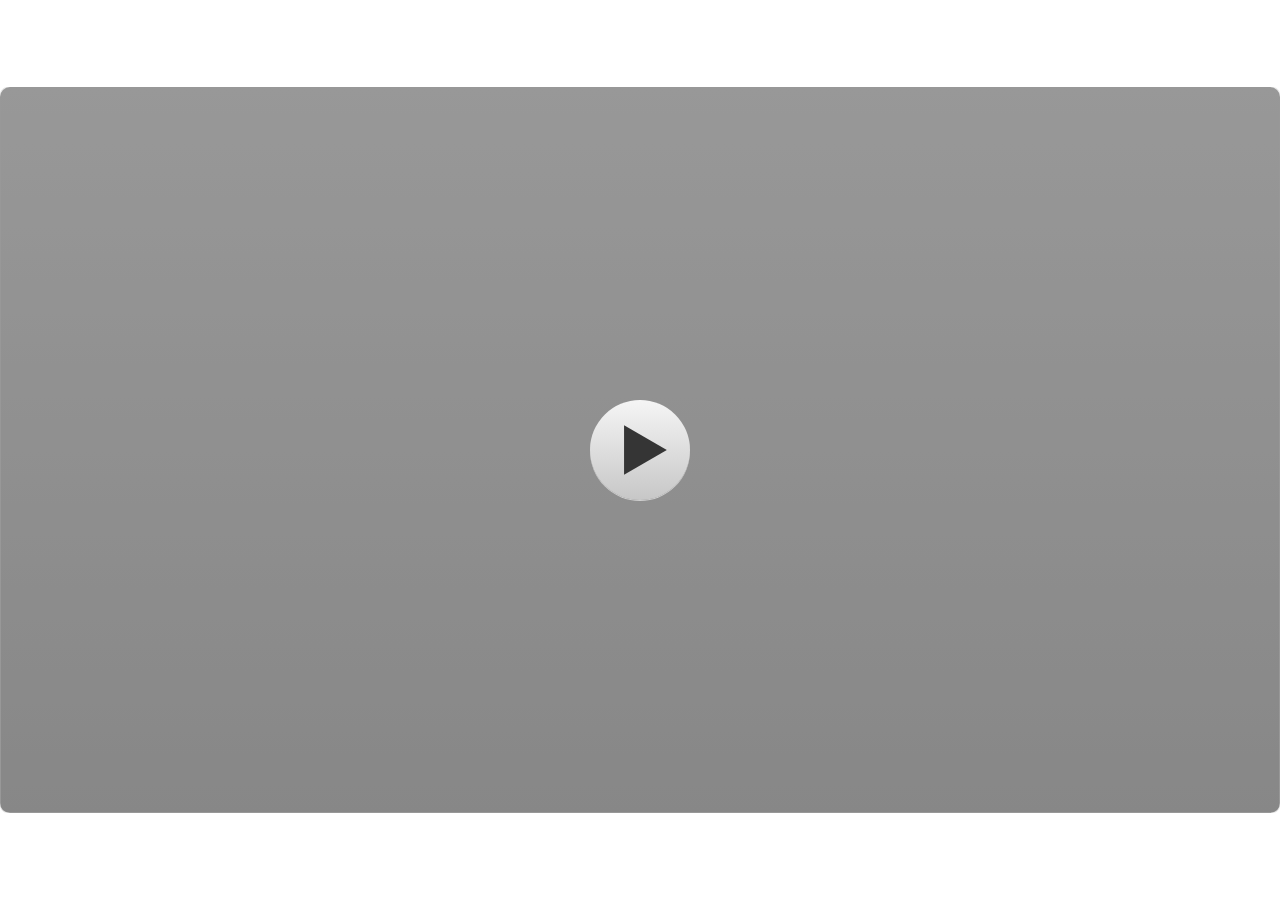
<file: index.html>
﻿<!doctype html>
<html lang="en-US">
<head>
  <meta charset="utf-8">
  <!-- Created using Storyline 3 - http://www.articulate.com  -->
  <!-- version: 3.20.30234.0 -->
  <title>ANGKA 1-10 FIX</title>
  <meta http-equiv="x-ua-compatible" content="IE=edge"/>
  <meta name="viewport" content="width=device-width,initial-scale=1,user-scalable=no,shrink-to-fit=no,minimal-ui"/>
  <meta name="apple-mobile-web-app-capable" content="yes"/>
  <style>
    html, body { height: 100%; padding: 0; margin: 0 }
    #app { height: 100%; width: 100%; }
  </style>

  <script>
    window.DS = {};
    window.globals = {
      DATA_PATH_BASE: '',
      HAS_FRAME: true,
      HAS_SLIDE: true,

      lmsPresent: false,
      tinCanPresent: false,
      cmi5Present: false,
      aoSupport: false,
      scale: 'show all',
      captureRc: false,
      browserSize: 'optimal',
      bgColor: '#FFFFFF',
      features: '',
      themeName: 'classic',
      preloaderColor: '#FFFFFF',
      suppressAnalytics: false,
      productChannel: 'perpetual',
      publishSource: 'storyline',
      aid: '',
      cid: '3f107447-de3a-450d-8774-1cd0bf37a30c',
      playerVersion: '3.20.30234.0',
      publishTimestamp: '2026-08-09T15:18:29.5911853Z',
      maxIosVideoElements: 10,
      connectionSettings: { },

      
      parseParams: function(qs) {
        if (window.globals.parsedParams != null) {
          return window.globals.parsedParams;
        }
        qs = (qs || window.location.search.substr(1)).split('+').join(' ');
        var params = {},
            tokens,
            re = /[?&]?([^=]+)=([^&]*)/g;

        while (tokens = re.exec(qs)) {
          params[decodeURIComponent(tokens[1]).trim()] =
            decodeURIComponent(tokens[2]).trim();
        }
        window.globals.parsedParams = params;
        return params;
      }

    };
  </script>
  <script>
    var isIe11 = ('ActiveXObject' in window || window.MSBlobBuilder != null)
      && window.msCrypto != null && !window.ActiveXObject;
    if (isIe11) {
      window.globals.unsupportedBrowser = true;
      document.write(atob('[base64]'));
    }
  </script>
  
  <script>window.THREE = { };</script>
  
</head>
<body style="background: #FFFFFF" class="cs-HTML theme-classic">
  <!-- 360 -->
  <script>!function(){var e,i=/iPhone/i,o=/iPod/i,n=/iPad/i,t=/\biOS-universal(?:.+)Mac\b/i,r=/\bAndroid(?:.+)Mobile\b/i,a=/Android/i,d=/(?:SD4930UR|\bSilk(?:.+)Mobile\b)/i,p=/Silk/i,l=/Windows Phone/i,u=/\bWindows(?:.+)ARM\b/i,b=/BlackBerry/i,s=/BB10/i,c=/Opera Mini/i,f=/\b(CriOS|Chrome)(?:.+)Mobile/i,h=/Mobile(?:.+)Firefox\b/i,v=function(e){return void 0!==e&&"MacIntel"===e.platform&&"number"==typeof e.maxTouchPoints&&e.maxTouchPoints>1&&"undefined"==typeof MSStream};e=function(e){var m={userAgent:"",platform:"",maxTouchPoints:0};e||"undefined"==typeof navigator?"string"==typeof e?m.userAgent=e:e&&e.userAgent&&(m={userAgent:e.userAgent,platform:e.platform,maxTouchPoints:e.maxTouchPoints||0}):m={userAgent:navigator.userAgent,platform:navigator.platform,maxTouchPoints:navigator.maxTouchPoints||0};var g=m.userAgent,y=g.split("[FBAN");void 0!==y[1]&&(g=y[0]),void 0!==(y=g.split("Twitter"))[1]&&(g=y[0]);var A=function(e){return function(i){return i.test(e)}}(g),w={apple:{phone:A(i)&&!A(l),ipod:A(o),tablet:!A(i)&&(A(n)||v(m))&&!A(l),universal:A(t),device:(A(i)||A(o)||A(n)||A(t)||v(m))&&!A(l)},amazon:{phone:A(d),tablet:!A(d)&&A(p),device:A(d)||A(p)},android:{phone:!A(l)&&A(d)||!A(l)&&A(r),tablet:!A(l)&&!A(d)&&!A(r)&&(A(p)||A(a)),device:!A(l)&&(A(d)||A(p)||A(r)||A(a))||A(/\bokhttp\b/i)},windows:{phone:A(l),tablet:A(u),device:A(l)||A(u)},other:{blackberry:A(b),blackberry10:A(s),opera:A(c),firefox:A(h),chrome:A(f),device:A(b)||A(s)||A(c)||A(h)||A(f)},any:!1,phone:!1,tablet:!1};return w.any=w.apple.device||w.android.device||w.windows.device||w.other.device,w.phone=w.apple.phone||w.android.phone||w.windows.phone,w.tablet=w.apple.tablet||w.android.tablet||w.windows.tablet,w}(),"object"==typeof exports&&"undefined"!=typeof module?module.exports=e:"function"==typeof define&&define.amd?define((function(){return e})):this.isMobile=e}();
    window.isMobile.apple.tablet = window.isMobile.apple.tablet ||
      (navigator.platform === 'MacIntel' && navigator.maxTouchPoints > 1);
    window.isMobile.apple.device = window.isMobile.apple.device || window.isMobile.apple.tablet;
    window.isMobile.tablet = window.isMobile.tablet || window.isMobile.apple.tablet;
    window.isMobile.any = window.isMobile.any || window.isMobile.apple.tablet;
  </script>

  <div id="focus-sink" tabindex="-1"></div>

  <div id="preso"></div>
  <script>
    (function() {

      var classTypes = [ 'desktop', 'mobile', 'phone', 'tablet' ];

      var addDeviceClasses = function(prefix, testObj) {
        var curr, i;
        for (i = 0; i < classTypes.length; i++) {
          curr = classTypes[i];
          if (testObj[curr]) {
            document.body.classList.add(prefix + curr);
          }
        }
      };

      var params = window.globals.parseParams(),
          isDevicePreview = params.devicepreview === '1',
          isPhoneOverride = params.deviceType === 'phone' || (isDevicePreview && params.phone == '1'),
          isTabletOverride = (params.deviceType === 'tablet' || isDevicePreview) && !isPhoneOverride,
          isMobileOverride = isPhoneOverride || isTabletOverride;

      var deviceView = {
        desktop: !window.isMobile.any && !isMobileOverride,
        mobile: window.isMobile.any || isMobileOverride,
        phone: isPhoneOverride || (window.isMobile.phone && !isTabletOverride),
        tablet: isTabletOverride || window.isMobile.tablet
      };

      window.globals.deviceView = deviceView;
      window.isMobile.desktop = !window.isMobile.any;
      window.isMobile.mobile = window.isMobile.any;

      addDeviceClasses('view-', deviceView);

    })();
  </script>
  
  <script src='story_content/user.js' type=text/javascript></script>
  <div class="slide-loader"></div>

  <script>
    if (window.globals.deviceView.isMobile) { var doc = document, loader = doc.body.querySelector('.slide-loader'); [ 1, 2, 3 ].forEach(function(n) { var d = doc.createElement('div'); d.style.backgroundColor = window.globals.preloaderColor; d.classList.add('mobile-loader-dot'); d.classList.add('dot' + n); loader.appendChild(d); }); }
  </script>

  <div class="mobile-load-title-overlay" style="display: none">
    <div class="mobile-load-title">ANGKA 1-10 FIX</div>
  </div>

  <div class="mobile-chrome-warning"></div>

  
<style>
  .warn-connection-dialog {
    display: none;
    background: transparent;
    pointer-events: none;
    position: fixed;
    left: 0;
    top: 0;
    width: 100%;
    height: 100%;
    z-index: 999;
  }

  .warn-connection-content {
    border-radius: 4px;
    background: white;
    border: 1px solid #E7E7E7;
    color: #333333;
    box-shadow: 0 2px 4px rgba(0, 0, 0, 0.25);
    transition: all 150ms ease-out;
    position: absolute;
    white-space: nowrap;
  }

  .view-phone.is-landscape .warn-connection-content {
    left: 23px;
    bottom: 23px;
  }

  .view-tablet.is-landscape .warn-connection-content {
    left: 50%;
    top: 20px;
    transform: translateX(-50%);
  }

  .is-portrait .warn-connection-content {
    transform: translate(-50%, calc(-100% - 15px));
  }

  .warn-connection-content p {
    display: inline-block;
    margin: 0 8px 0 0;
    line-height: 33px;
    font-size: 11px;
  }

  .warn-connection-content svg {
    position: relative;
    vertical-align: middle;
    margin: 0 2px 2px 8px;
  }

  .view-desktop .warn-connection-content {
    left: 1.5em;
    bottom: 1.5em;
  }

  .view-desktop .warn-connection-content p {
    font-size: 1.1em;
  }

  .is-offline .warn-connection-dialog {
    display: block;
  }

  .is-offline .cs-panel * {
    pointer-events: none !important;
  }

  .is-offline .cs-panel {
    pointer-events: all !important;
  }

  .is-offline #nav-controls * {
    pointer-events: none !important;
  }

  .is-offline #nav-controls {
    pointer-events: all !important;
  }
</style>

<div class="warn-connection-dialog">
  <div class="warn-connection-content">
    <svg width="17" height="15" viewBox="0 0 17 15" xmlns="http://www.w3.org/2000/svg">
      <path fill="#8F0000" stroke="white" d="M16.07,12.98 L15.88,12.23 L9.51,1.21 C8.97,0.26,7.6,0.26,7.06,1.21 L0.69,12.23 C0.15,13.16,0.81,14.36,1.91,14.36 H14.65 C15.47,14.36,16.05,13.7,16.07,12.98 Z"/>
      <path fill="white" stroke="white" d="M8.58,5.5 C8.35,5.28,8.5,5.35,8.21,5.32 C8.09,5.35,7.97,5.49,7.96,5.67 C7.97,5.79,7.98,5.92,7.98,6.04 L7.98,6.04 C7.99,6.17,8,6.31,8.01,6.43 L8.01,6.44 C8.03,6.92,8.06,7.41,8.09,7.9 L8.09,7.9 C8.12,8.39,8.14,8.88,8.17,9.37 C8.17,9.39,8.18,9.42,8.2,9.44 C8.23,9.46,8.25,9.47,8.28,9.47 C8.31,9.47,8.34,9.46,8.35,9.44 C8.37,9.43,8.38,9.4,8.39,9.35 L8.39,9.34 C8.39,9.24,8.4,9.15,8.4,9.05 L8.4,9.05 C8.41,8.96,8.41,8.86,8.42,8.75 C8.43,8.44,8.45,8.12,8.47,7.81 L8.47,7.81 C8.49,7.49,8.51,7.18,8.53,6.87 C8.55,6.46,8.56,6.05,8.59,5.64 L8.6,5.62 C8.6,5.57,8.59,5.53,8.58,5.5 L8.21,5.32 Z"/>
      <circle fill="white" stroke="white" cx="8.3" cy="11.35" r="0.3"/>
    </svg>
    <p>You are offline. Trying to reconnect...</p>
  </div>
</div>

<script>
  (function() {
    window.DS.connection = {
      warningShown: false,
      assets: {},
      loadingAssetGroup: false,
      retryDelay: 500
    };

    // @TODO this is POC code and can be cleaned up a bit more if we move forward
    // with the feature



    // The `window.globals.features` variable must be set in `webpack.dev.config` when testing locally - it is not enough
    // to have it in the data - but it must be set there as well.
    var useConnectionMessages = window.AbortController != null &&
      window.location.protocol != 'file:' &&
      window.globals.features.indexOf('ConnectionMessages') != -1;

    window.DS.connection.useConnectionMessages = useConnectionMessages

    var assetCount = 0;
    var checkLoadedId;
    var connectionSettings = window.globals.connectionSettings;

    if (useConnectionMessages && connectionSettings != null) {
      var contentEl = document.querySelector('.warn-connection-content');
      var messageEl = contentEl.querySelector('p')

      if (connectionSettings.useDarkTheme) {
        contentEl.style.borderColor = '#BABBBA';
        contentEl.style.backgroundColor = '#282828';
        contentEl.style.color = '#FFFFFF';
      }

      if (connectionSettings.message != null) {
        messageEl.textContent = window.decodeURIComponent(connectionSettings.message);
      }
    }

    function checkAssetsReady() {
      for (var i in DS.connection.assets) {
        if (!DS.connection.assets[i].success) {
          return false;
        }
      }
      return true;
    }

    function stopAssetGroup() {
      if (!useConnectionMessages) { return; }

      assetCount = 0;

      DS.connection.oldAssetGroup = DS.connection.assets;
      DS.connection.assets = {};
      DS.connection.loadingAssetGroup = false;
      clearInterval(checkLoadedId);
    }

    function startAssetGroup() {
      if (!useConnectionMessages) { return; }
      var ticks = 0;
      clearInterval(checkLoadedId);
      checkLoadedId = setInterval(function() {
        var loaded = 0;
        if (assetCount === 0 && loaded === 0) {
          clearInterval(checkLoadedId);
          return;
        }

        for (var i in DS.connection.assets) {
          if (DS.connection.assets[i].success) {
            loaded++;
          }
        }

        if (assetCount === loaded && checkAssetsReady()) {
          for (var i in DS.connection.assets) {
            if (DS.connection.assets[i].action) {
              DS.connection.assets[i].action();
            }
          }
          hideWarning();
          stopAssetGroup();
        }
      }, 100)
    }

    function requiredAsset(url, action, retry, type) {
      if (!useConnectionMessages) { return; }
      if (DS.connection.assets[url]) { return; }

      DS.connection.assets[url] = {
        success: false, action: action, retry: retry, type: type
      };
      assetCount = Object.keys(DS.connection.assets).length;
      if (!DS.connection.loadingAssetGroup) {
        startAssetGroup();
      }
      DS.connection.loadingAssetGroup = true;
    }

    function assetLoaded(url) {
      if (!useConnectionMessages) { return; }
      if (DS.connection.assets[url]) {
        DS.connection.assets[url].success = true;
      }
    }

    function assetFailed(url) {
      if (!useConnectionMessages) { return; }
      if (!DS.connection.assets[url]) {
        if (/\.js$/.test(url)) {
          setTimeout(function() {
            if (DS.connection.lastSlideLoaded != null) {
              DS.connection.lastSlideLoaded();
            }
          }, DS.connection.retryDelay);
        }
        return;
      }
      if (!DS.connection.warningShown) { showWarning(); }
      if (DS.connection.assets[url].retry) {
        setTimeout(function() {
          if (!DS.connection.assets[url].success) {
            DS.connection.assets[url].retry()
          }
        }, DS.connection.retryDelay);
      }
    }

    function hideWarning() {
      document.body.classList.remove('is-offline');
      DS.connection.warningShown = false;
    }
    DS.connection.hideWarning = hideWarning

    function showWarning(btn) {
      document.body.classList.add('is-offline')
      DS.connection.warningShown = true;
      updateWarningPosition();
    }

    function updateWarningPosition() {
      if (!DS.connection.warningShown) {
        return;
      }

      var isPortrait = document.body.classList.contains('is-portrait');
      var warningEl = document.querySelector('.warn-connection-content');

      if (isPortrait) {
        var slide = document.querySelector('.primary-slide');
        var slideRect = slide.getBoundingClientRect();

        warningEl.style.top = `${slideRect.top}px`
        warningEl.style.left = `${slideRect.left + slideRect.width / 2}px`
      } else {
        warningEl.style.top = null;
        warningEl.style.left = null;
      }

      window.requestAnimationFrame(updateWarningPosition);
    }

    // these will all be noops if the feature flag isn't set in
    // the data and `window.globals.features`
    DS.connection.requiredAsset = requiredAsset;
    DS.connection.assetLoaded = assetLoaded;
    DS.connection.assetFailed = assetFailed;
    DS.connection.stopAssetGroup = stopAssetGroup;
    DS.connection.startAssetGroup = startAssetGroup;
  })();
</script>


  <script>
    
    if (window.autoSpider && window.vInterfaceObject) {
      document.querySelector('.mobile-load-title-overlay').style.display = 'none';
    }
  </script>

  

  <link rel="stylesheet" href="html5/data/css/output.min.css" data-noprefix/>
</body>
<script src="html5/lib/scripts/bootstrapper.min.js"></script>
</html>
</file>
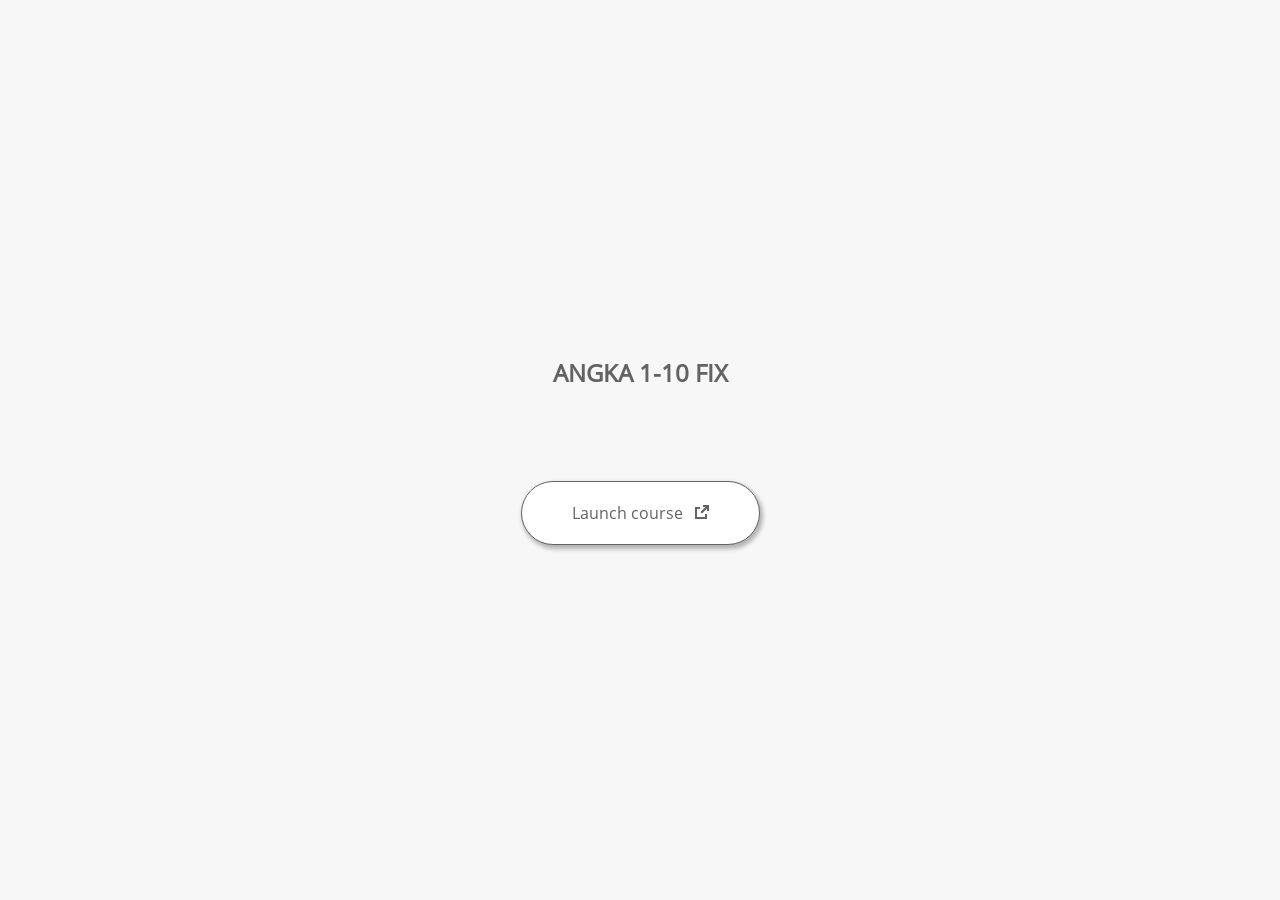
<file: launcher.html>
﻿<html lang="en-US">
	<head>
		<!-- Created using Storyline 3 - http://www.articulate.com  --> 
		<!-- version: 3.20.30234.0 --> 

		<title>ANGKA 1-10 FIX</title>
    <style>
      @font-face {
        font-family: "Open Sans Full";
        font-style: normal;
        font-weight: 400;
        src: local("Open Sans"),
             local("OpenSans"),
             url(html5/lib/stylesheets/mobile-fonts/open-sans-regular.woff) format("woff")
      }
      body {
        background-color: #F7F7F7;
      }
      h1 {
        color: #636363;
        font-family: "Open Sans Full", Helvetica, sans-serif;
        font-size: 150%;
        margin-bottom: 92px;
        padding-bottom: 0;
      }

      button {
        background-color: #FFF;
        border: 1px solid #636363;
        border-radius: 80px;
        box-shadow: 2px 3px 4px 1px rgba(39, 39, 39, 0.33);
        color: #636363;
        font-family: "Open Sans Full", Helvetica, sans-serif;
        font-size: 100%;
        padding: 20px 50px;
      }
      img {
        height: 15px;
        width: 15px;
        margin-left: 8px;
      }
    </style>
		<script>
			
			/******************************************************************************/
			//
			// NOTE TO DEVELOPERS:
			// The following code should be integrated with your web page in order to open
			// the presentation in a new window.  To launch the presentation immediately, 
			// simply copy the code below into your web page.  To launch the presentation
			// when a button or link is clicked, call LaunchPresentation when the onClick
			// event is triggered.
			//
			/******************************************************************************/		
		
		
			var Safari =  (navigator.appVersion.indexOf("Safari") >= 0);
			
			var g_bChromeless = false;
			var g_bResizeable = false;
			var g_nContentWidth = 1940;
			var g_nContentHeight = 1100;
			var g_strStartPage = "story.html" + document.location.search;
			var g_strBrowserSize = "optimal";
		
			function LaunchContent()
			{
				var nWidth = screen.availWidth;
				var nHeight = screen.availHeight;

				if (nWidth > g_nContentWidth && nHeight > g_nContentHeight && g_strBrowserSize != "fullscreen")
				{
					nWidth = g_nContentWidth;
					nHeight = g_nContentHeight;
					
					if (!Safari && !g_bChromeless)
					{
						nWidth += 17;
					}
				}

				// Build the options string
				var strOptions = "width=" + nWidth +",height=" + nHeight;
				if (g_bResizeable)
				{
					strOptions += ",resizable=yes"
				}
				else
				{
					strOptions += ",resizable=no"
				}

				if (g_bChromeless)
				{
					strOptions += ", status=0, toolbar=0, location=0, menubar=0, scrollbars=0";
				}
				else
				{
					strOptions += ", status=1, toolbar=1, location=1, menubar=1, scrollbars=1";
				}

				// Launch the URL
				if (Safari)
				{
					var oWnd = window.open("", "_blank", strOptions);
					oWnd.location = g_strStartPage;
				}
				else
				{
					window.open(g_strStartPage , "_blank", strOptions);
				}
			}

			
			
		</script>
		
	</head>
	
	<body onload="setTimeout('LaunchContent()', 100);">
		<center>
			<table width="100%" height="100%" border="0" cellpadding="0" cellspacing="0">
				<tr>
					<td>
						<center>
              <h1 tabIndex="-1">ANGKA 1-10 FIX</h1>
							<button onclick="LaunchContent()" aria-label="Launch course: opens in new window">Launch course <img src="story_content/external_window.png" style="border-style: none; height: 14px; width: 14px;" tabIndex="-1" aria-hidden="true"/></button>
						</center>
					</td>
				</tr>
			</table>
		</center>
	</body>
</html>
</file>
<file: html5/data/css/output.min.css>
@font-face {
  font-family: 'Open SansBold CharsBoldB67C770B';
  src: url('[data-uri]');
  font-style: normal;
  font-weight: normal;
}
@font-face {
  font-family: 'Open Sans Charset1_ 6od4A78B34B';
  src: url('[data-uri]');
  font-style: normal;
  font-weight: normal;
}
@font-face {
  font-family: 'Open SansBold CharsBoldE47A47C6';
  src: url('[data-uri]');
  font-style: normal;
  font-weight: normal;
}
.cs-npnxnanbnsnfns00000000001 .cs-infopanel  {
  box-shadow: 0 1px 0 rgba(184, 184, 184, 1);
  background: rgba(255, 255, 255, 1);
}
.cs-npnxnanbnsnfns00000000001 .cs-infopanel .cs-link {
  color: rgba(124, 34, 128, 1);
}
.cs-npnxnanbnsnfns00000000001 .cs-infopanel .cs-link:hover {
  color: rgba(0, 0, 238, 1);
}
.cs-npnxnanbnsnfns00000000001 .cs-infopanel .cs-name {
  color: rgba(68, 68, 68, 1);
}
.cs-npnxnanbnsnfns00000000001 .cs-infopanel .cs-title {
  color: rgba(153, 153, 153, 1);
}
.cs-npnxnanbnsnfns00000000001 .cs-infopanelpopup  {
  box-shadow: 0 1px 0 rgba(184, 184, 184, 1);
  background: linear-gradient(180deg, rgba(233, 233, 233, 1) 0%, rgba(207, 207, 207, 1) 100%);
}
.cs-npnxnanbnsnfns00000000001 .cs-infopanelpopup .cs-link {
  color: rgba(124, 34, 128, 1);
}
.cs-npnxnanbnsnfns00000000001 .cs-infopanelpopup .cs-link:hover {
  color: rgba(0, 0, 238, 1);
}
.cs-npnxnanbnsnfns00000000001 .cs-infopanelpopup .cs-name {
  color: rgba(68, 68, 68, 1);
}
.cs-npnxnanbnsnfns00000000001 .cs-infopanelpopup .cs-bio {
  color: rgba(153, 153, 153, 1);
}
.cs-npnxnanbnsnfns00000000001 .cs-timer  {
  color: rgba(85, 85, 85, 1);
}
.cs-npnxnanbnsnfns00000000001 .cs-duration stop:first-child {
  stop-color: rgba(0, 215, 255, 1);
}
.cs-npnxnanbnsnfns00000000001 .cs-duration stop:last-child {
  stop-color: rgba(0, 171, 255, 1);
}
.cs-npnxnanbnsnfns00000000001 .cs-elapsed stop:first-child {
  stop-color: rgba(254, 227, 71, 1);
}
.cs-npnxnanbnsnfns00000000001 .cs-elapsed stop:last-child {
  stop-color: rgba(252, 204, 42, 1);
}
.cs-npnxnanbnsnfns00000000001 .cs-timer .cs-pie .cs-innerstroke {
  stroke: rgba(199, 199, 199, 1);
}
.cs-npnxnanbnsnfns00000000001 .cs-timer .cs-pie .cs-innerborder {
  stroke: rgba(255, 255, 255, 1);
}
.cs-npnxnanbnsnfns00000000001 .cs-window  {
  box-shadow: 0 8px 5px rgba(0, 0, 0, 0.2);
  border-color: rgba(234, 234, 234, 1);
  background: rgba(243, 243, 243, 1);
  color: rgba(85, 85, 85, 1);
}
.cs-npnxnanbnsnfns00000000001 .cs-window .cs-diva {
  border-color: rgba(247, 247, 247, 1);
}
.cs-npnxnanbnsnfns00000000001 .cs-window .cs-divb {
  border-color: rgba(211, 211, 211, 1);
}
.cs-npnxnanbnsnfns00000000001 .cs-editor .cs-editor-slide {
  color: rgba(85, 85, 85, 1);
}
.cs-npnxnanbnsnfns00000000001 .cs-editor .cs-editor-html {
  color: rgba(68, 68, 68, 1);
}
.cs-npnxnanbnsnfns00000000001 .cs-editor .cs-editor-button {
  text-shadow: 0 1px 0 rgba(240, 240, 240, 1);
  color: rgba(53, 53, 53, 1);
  border-color: rgba(177, 177, 177, 1);
  background: linear-gradient(180deg, rgba(245, 245, 245, 1) 0%, rgba(199, 199, 199, 1) 100%);
}
.cs-npnxnanbnsnfns00000000001 .cs-editor .cs-editor-button:hover {
  background: linear-gradient(180deg, rgba(242, 242, 242, 1) 0%, rgba(175, 175, 175, 1) 100%);
}
.cs-npnxnanbnsnfns00000000001 .cs-editor .cs-editor-button:active {
  background: linear-gradient(180deg, rgba(199, 199, 199, 1) 0%, rgba(244, 244, 244, 1) 100%);
}
.cs-npnxnanbnsnfns00000000001 .cs-listitem  {
  color: rgba(53, 53, 53, 1);
  border-color: rgba(223, 223, 223, 1);
}
.cs-npnxnanbnsnfns00000000001 .cs-listitem.cs-viewed {
  color: rgba(144, 144, 144, 1);
}
.cs-npnxnanbnsnfns00000000001 .cs-listitem.cs-selected {
  color: rgba(53, 53, 53, 1);
  background: rgba(192, 226, 241, 1);
}
.cs-npnxnanbnsnfns00000000001 .cs-listitem.cs-selected:hover {
  background: rgba(192, 226, 241, 1);
}
.cs-npnxnanbnsnfns00000000001 .cs-listitem.cs-selected.hover {
  background: rgba(192, 226, 241, 1);
}
.cs-npnxnanbnsnfns00000000001 .cs-listitem.cs-selected:focus {
  background: rgba(192, 226, 241, 1);
}
.cs-npnxnanbnsnfns00000000001 .cs-listitem .cs-icon-carrot {
  fill: rgba(53, 53, 53, 1);
}
.cs-npnxnanbnsnfns00000000001 .cs-listitem .cs-icon-carrot .cs-shadow {
  fill: rgba(255, 255, 255, 1);
}
.cs-npnxnanbnsnfns00000000001 .cs-listitem:hover {
  background: rgba(230, 230, 230, 1);
}
.cs-npnxnanbnsnfns00000000001 .cs-listitem.hover {
  background: rgba(230, 230, 230, 1);
}
.cs-npnxnanbnsnfns00000000001 .cs-listitem:focus {
  background: rgba(230, 230, 230, 1);
}
.cs-npnxnanbnsnfns00000000001 .cs-glossary  {
  color: rgba(53, 53, 53, 1);
}
.cs-npnxnanbnsnfns00000000001 .cs-glossary .cs-scrolling-panel {
  background: rgba(231, 231, 231, 1);
}
.cs-npnxnanbnsnfns00000000001 .cs-glossary .cs-term.cs-selected .cs-choice-list-trigger {
  color: rgba(53, 53, 53, 1);
  background: rgba(192, 226, 241, 1);
}
.cs-npnxnanbnsnfns00000000001 .cs-glossary .cs-term.cs-selected .cs-choice-list-trigger:focus {
  color: rgba(53, 53, 53, 1);
  background: rgba(192, 226, 241, 1);
}
.cs-npnxnanbnsnfns00000000001 .cs-glossary .cs-term:hover .cs-choice-list-trigger {
  background: rgba(230, 230, 230, 1);
}
.cs-npnxnanbnsnfns00000000001 .cs-glossary .cs-term.hover .cs-choice-list-trigger {
  background: rgba(230, 230, 230, 1);
}
.cs-npnxnanbnsnfns00000000001 .cs-glossary .cs-term .cs-choice-list-trigger:focus {
  background: rgba(230, 230, 230, 1);
}
.cs-npnxnanbnsnfns00000000001 .cs-glossary .cs-diva {
  border-color: rgba(226, 226, 226, 1);
}
.cs-npnxnanbnsnfns00000000001 .cs-glossary .cs-divb {
  border-color: rgba(226, 226, 226, 1);
}
.cs-npnxnanbnsnfns00000000001 .cs-glossary .cs-divc {
  border-color: rgba(250, 250, 250, 1);
}
.cs-npnxnanbnsnfns00000000001 .cs-glossary .cs-heading {
  color: rgba(68, 68, 68, 1);
}
.cs-npnxnanbnsnfns00000000001 .cs-resource .cs-separator {
  border-color: rgba(224, 224, 224, 1);
}
.cs-npnxnanbnsnfns00000000001 .cs-outline  {
  color: rgba(68, 68, 68, 1);
}
.cs-npnxnanbnsnfns00000000001 .cs-outline .cs-diva {
  border-color: rgba(198, 198, 198, 1);
}
.cs-npnxnanbnsnfns00000000001 .cs-outline .cs-divb {
  border-color: rgba(249, 249, 249, 1);
}
.cs-npnxnanbnsnfns00000000001 .cs-outline .cs-divc {
  border-color: rgba(225, 225, 225, 1);
}
.cs-npnxnanbnsnfns00000000001 .cs-outline .cs-search-filter:hover {
  color: rgba(0, 0, 238, 1);
}
.cs-npnxnanbnsnfns00000000001 .cs-outline .cs-search-filter.hover {
  color: rgba(0, 0, 238, 1);
}
.cs-npnxnanbnsnfns00000000001 .cs-transcript  {
  color: rgba(68, 68, 68, 1);
}
.cs-npnxnanbnsnfns00000000001 .cs-transcript .cs-div {
  border-color: rgba(225, 225, 225, 1);
}
.cs-npnxnanbnsnfns00000000001 .cs-tabs:not(.topmenu-item) {
  color: rgba(85, 85, 85, 1);
}
.cs-npnxnanbnsnfns00000000001 .cs-tabs .cs-inner-button:not(.topmenu-item) {
  text-shadow: 0 1px 0 rgba(240, 240, 240, 1);
}
.cs-npnxnanbnsnfns00000000001 .cs-tabs:hover:not(.topmenu-item) {
  color: rgba(51, 51, 51, 1);
}
.cs-npnxnanbnsnfns00000000001 .cs-tabs.cs-selected {
  background: rgba(243, 243, 243, 1);
  color: rgba(51, 51, 51, 1);
}
.cs-npnxnanbnsnfns00000000001 .cs-seekcontrol  {
  background: linear-gradient(180deg, rgba(245, 245, 245, 1) 0%, rgba(199, 199, 199, 1) 100%);
  border-color: rgba(177, 177, 177, 1);
}
.cs-npnxnanbnsnfns00000000001 .cs-seekcontrol .cs-button:hover .cs-icon {
  fill: rgba(85, 85, 85, 1);
}
.cs-npnxnanbnsnfns00000000001 .cs-seekcontrol .cs-button.hover .cs-icon {
  fill: rgba(85, 85, 85, 1);
}
.cs-npnxnanbnsnfns00000000001 .cs-seekcontrol .cs-button .cs-icon-shadow {
  fill: rgba(240, 240, 240, 1);
}
.cs-npnxnanbnsnfns00000000001 .cs-seekcontrol .cs-button .cs-icon {
  fill: rgba(45, 45, 45, 1);
}
.cs-npnxnanbnsnfns00000000001 .cs-seekcontrol .cs-seek .cs-fill {
  background: rgba(255, 255, 255, 1);
}
.cs-npnxnanbnsnfns00000000001 .cs-seekcontrol .cs-seek {
  background: rgba(231, 231, 231, 1);
  border-color: rgba(184, 184, 184, 1);
}
.cs-npnxnanbnsnfns00000000001 .cs-searchinput .cs-input {
  color: rgba(138, 138, 138, 1);
  border-color: rgba(173, 173, 173, 1);
  background: rgba(223, 223, 223, 1);
}
.cs-npnxnanbnsnfns00000000001 .cs-searchinput .cs-input:focus {
  color: rgba(51, 51, 51, 1);
  background: rgba(250, 250, 250, 1);
}
.cs-npnxnanbnsnfns00000000001 .cs-searchinput .cs-input:hover {
  box-shadow: inset 0 0 1px 0 rgba(107, 248, 255, 1);
}
.cs-npnxnanbnsnfns00000000001 .cs-searchinput .cs-input.hover {
  box-shadow: inset 0 0 1px 0 rgba(107, 248, 255, 1);
}
.cs-npnxnanbnsnfns00000000001 .cs-searchinput .cs-button .cs-icon {
  fill: rgba(138, 138, 138, 1);
}
.cs-npnxnanbnsnfns00000000001 .cs-searchinput .cs-button:hover {
  fill: linear-gradient(180deg, rgba(245, 245, 245, 1) 0%, rgba(199, 199, 199, 1) 100%);
}
.cs-npnxnanbnsnfns00000000001 .cs-searchinput .cs-button.hover {
  fill: linear-gradient(180deg, rgba(245, 245, 245, 1) 0%, rgba(199, 199, 199, 1) 100%);
}
.cs-npnxnanbnsnfns00000000001 .cs-menu  {
  box-shadow: 0 1px 0 rgba(184, 184, 184, 1);
  background: rgba(243, 243, 243, 1);
}
.cs-npnxnanbnsnfns00000000001 .cs-topmenu-item.active .cs-tab {
  background: rgba(243, 243, 243, 1);
}
.cs-npnxnanbnsnfns00000000001 .cs-logo  {
  box-shadow: 0 1px 0 rgba(184, 184, 184, 1);
  background: rgba(255, 255, 255, 1);
}
.cs-npnxnanbnsnfns00000000001 .cs-checkbox  {
  color: rgba(68, 68, 68, 1);
}
.cs-npnxnanbnsnfns00000000001 .cs-checkbox:hover {
  border-color: rgba(107, 248, 255, 1);
}
.cs-npnxnanbnsnfns00000000001 .cs-checkbox.hover {
  border-color: rgba(107, 248, 255, 1);
}
.cs-npnxnanbnsnfns00000000001 .cs-checkbox .cs-box {
  color: rgba(255, 255, 255, 1);
  border-color: rgba(184, 184, 184, 1);
}
.cs-npnxnanbnsnfns00000000001 .cs-checkbox .cs-box:checked::after {
  color: rgba(51, 204, 0, 1);
}
.cs-npnxnanbnsnfns00000000001 .cs-checkbox .cs-box.checked.after {
  color: rgba(51, 204, 0, 1);
}
.cs-npnxnanbnsnfns00000000001 .cs-button  {
  text-shadow: 0 1px 0 rgba(240, 240, 240, 1);
  color: rgba(53, 53, 53, 1);
  border-color: rgba(177, 177, 177, 1);
  background: linear-gradient(180deg, rgba(245, 245, 245, 1) 0%, rgba(199, 199, 199, 1) 100%);
  box-shadow: 0 1px 0 rgba(207, 207, 207, 1);
}
.cs-npnxnanbnsnfns00000000001 .cs-button .cs-icon {
  fill: rgba(53, 53, 53, 1);
}
.cs-npnxnanbnsnfns00000000001 .cs-button .cs-icon-shadow {
  fill: rgba(240, 240, 240, 1);
}
.cs-npnxnanbnsnfns00000000001 .cs-button:hover {
  background: linear-gradient(180deg, rgba(242, 242, 242, 1) 0%, rgba(175, 175, 175, 1) 100%);
}
.cs-npnxnanbnsnfns00000000001 .cs-button.hover {
  background: linear-gradient(180deg, rgba(242, 242, 242, 1) 0%, rgba(175, 175, 175, 1) 100%);
}
.cs-npnxnanbnsnfns00000000001 .cs-button:active {
  background: linear-gradient(180deg, rgba(199, 199, 199, 1) 0%, rgba(244, 244, 244, 1) 100%);
}
.cs-npnxnanbnsnfns00000000001 .cs-button.cs-disabled:hover {
  background: linear-gradient(180deg, rgba(245, 245, 245, 1) 0%, rgba(199, 199, 199, 1) 100%);
}
.cs-npnxnanbnsnfns00000000001 .cs-button.cs-disabled.hover {
  background: linear-gradient(180deg, rgba(245, 245, 245, 1) 0%, rgba(199, 199, 199, 1) 100%);
}
.cs-npnxnanbnsnfns00000000001 .cs-button.cs-disabled:active {
  background: linear-gradient(180deg, rgba(245, 245, 245, 1) 0%, rgba(199, 199, 199, 1) 100%);
}
.cs-npnxnanbnsnfns00000000001 .cs-button.cs-volume:hover {
  background: linear-gradient(180deg, rgba(245, 245, 245, 1) 0%, rgba(199, 199, 199, 1) 100%);
}
.cs-npnxnanbnsnfns00000000001 .cs-button.cs-volume.hover {
  background: linear-gradient(180deg, rgba(245, 245, 245, 1) 0%, rgba(199, 199, 199, 1) 100%);
}
.cs-npnxnanbnsnfns00000000001 .cs-button.cs-volume:active {
  background: linear-gradient(180deg, rgba(245, 245, 245, 1) 0%, rgba(199, 199, 199, 1) 100%);
}
.cs-npnxnanbnsnfns00000000001.cs-base  {
  color: rgba(85, 85, 85, 1);
  border-color: rgba(233, 233, 233, 1);
  background: linear-gradient(180deg, rgba(233, 233, 233, 1) 0%, rgba(207, 207, 207, 1) 100%);
}
.cs-npnxnanbnsnfns00000000001.cs-base .cs-separator .cs-diva {
  background: rgba(211, 211, 211, 1);
}
.cs-npnxnanbnsnfns00000000001.cs-base .cs-separator .cs-divb {
  background: rgba(247, 247, 247, 1);
}
.cs-npnxnanbnsnfns00000000001.cs-base .cs-topmenu-item.active .cs-tab {
  border-color: rgba(211, 211, 211, 1);
}
.cs-npnxnanbnsnfns00000000001.cs-base .cs-topmenu-item.active .cs-panel {
  border-color: rgba(211, 211, 211, 1);
}
.cs-npnxnanbnsnfns00000000001.cs-base .cs-left {
  background: linear-gradient(180deg, rgba(219, 219, 219, 1) 0%, rgba(195, 195, 195, 1) 100%);
}
.cs-npnxnanbnsnfns00000000001.cs-base .cs-area-primary .cs-slide-container {
  background: linear-gradient(180deg, rgba(233, 233, 233, 1) 0%, rgba(207, 207, 207, 1) 100%);
}
.cs-npnxnanbnsnfns00000000001 .cs-volume::-moz-range-thumb {
  border-color: rgba(165, 165, 165, 1);
  box-shadow: inset 0 0 1px 0 rgba(212, 212, 212, 1);
  background: rgba(200, 200, 200, 1);
}
.cs-npnxnanbnsnfns00000000001 .cs-volume::-ms-thumb {
  border-color: rgba(165, 165, 165, 1);
  box-shadow: inset 0 0 1px 0 rgba(212, 212, 212, 1);
  background: rgba(200, 200, 200, 1);
}
.cs-npnxnanbnsnfns00000000001 .cs-volume::-webkit-slider-thumb {
  border-color: rgba(165, 165, 165, 1);
  box-shadow: inset 0 0 1px 0 rgba(212, 212, 212, 1);
  background: rgba(200, 200, 200, 1);
}
.cs-npnxnanbnsnfns00000000001 .cs-volume::-moz-range-track {
  border-color: rgba(242, 242, 242, 1);
  background: linear-gradient(180deg, rgba(188, 188, 188, 1) 0%, rgba(188, 188, 188, 1) 50.196%, rgba(195, 195, 195, 1) 100%);
}
.cs-npnxnanbnsnfns00000000001 .cs-volume::-ms-track {
  border-color: rgba(242, 242, 242, 1);
  background: linear-gradient(180deg, rgba(188, 188, 188, 1) 0%, rgba(188, 188, 188, 1) 50.196%, rgba(195, 195, 195, 1) 100%);
}
.cs-npnxnanbnsnfns00000000001 .cs-volume::-webkit-slider-runnable-track {
  border-color: rgba(242, 242, 242, 1);
  background: linear-gradient(180deg, rgba(188, 188, 188, 1) 0%, rgba(188, 188, 188, 1) 50.196%, rgba(195, 195, 195, 1) 100%);
}
body.show-focus .tab-focus-box {
  border-color: rgba(255, 255, 0, 1);
}
.skipnav {
  border-color: rgba(255, 255, 0, 1);
}
.fn-npnxnanbsnfns00000000001 {
  font-family: 'Open SansD6FFC9F9';
  -webkit-font-variant-ligatures: no-common-ligatures;
  font-variant-ligatures: no-common-ligatures;
}
.fn-pxabnsnfns00000000001 {
  font-family: 'Open SansD6FFC9F9';
  -webkit-font-variant-ligatures: no-common-ligatures;
  font-variant-ligatures: no-common-ligatures;
}
.fn-npxnabnsnfns00000000001 {
  font-family: 'Open SansD6FFC9F9';
  -webkit-font-variant-ligatures: no-common-ligatures;
  font-variant-ligatures: no-common-ligatures;
}
.fn-npnxnanbnsnfns00000000001 {
  font-family: 'Open SansD6FFC9F9';
  -webkit-font-variant-ligatures: no-common-ligatures;
  font-variant-ligatures: no-common-ligatures;
}
.fn-pxabnsnfns00000000000 {
  font-family: 'Open SansD6FFC9F9';
  -webkit-font-variant-ligatures: no-common-ligatures;
  font-variant-ligatures: no-common-ligatures;
}
@font-face {
  font-family: 'Open SansD6FFC9F9';
  src: url('[data-uri]');
  font-style: normal;
  font-weight: bold;
}
@font-face {
  font-family: 'Open SansD6FFC9F9';
  src: url('[data-uri]');
  font-style: normal;
  font-weight: normal;
}
.cs-InvalidPromptSlide .cs-5vZZRrEXyK7-InvalidPromptSlide-btn0 {
  color: rgba(53, 53, 53, 1);
  border-color: rgba(177, 177, 177, 1);
  background: linear-gradient(180deg, rgba(245, 245, 245, 1) 0%, rgba(199, 199, 199, 1) 100%);
  text-shadow: 0 1px 0 rgba(240, 240, 240, 1);
}
.cs-InvalidPromptSlide .cs-5vZZRrEXyK7-InvalidPromptSlide-btn0 .cs-html {
  color: rgba(68, 68, 68, 1);
}
.cs-InvalidPromptSlide .cs-5vZZRrEXyK7-InvalidPromptSlide-btn0 .cs-slide {
  border-color: rgba(85, 85, 85, 1);
}
.cs-InvalidPromptSlide .cs-5vZZRrEXyK7-InvalidPromptSlide-btn0:hover {
  background: linear-gradient(180deg, rgba(242, 242, 242, 1) 0%, rgba(175, 175, 175, 1) 100%);
}
.cs-InvalidPromptSlide .cs-5vZZRrEXyK7-InvalidPromptSlide-btn0:active {
  background: linear-gradient(180deg, rgba(199, 199, 199, 1) 0%, rgba(244, 244, 244, 1) 100%);
}
.cs-PrintPromptSlide .cs-5vZZRrEXyK7-PrintPromptSlide-btn0 {
  color: rgba(53, 53, 53, 1);
  border-color: rgba(177, 177, 177, 1);
  background: linear-gradient(180deg, rgba(245, 245, 245, 1) 0%, rgba(199, 199, 199, 1) 100%);
  text-shadow: 0 1px 0 rgba(240, 240, 240, 1);
}
.cs-PrintPromptSlide .cs-5vZZRrEXyK7-PrintPromptSlide-btn0 .cs-html {
  color: rgba(68, 68, 68, 1);
}
.cs-PrintPromptSlide .cs-5vZZRrEXyK7-PrintPromptSlide-btn0 .cs-slide {
  border-color: rgba(85, 85, 85, 1);
}
.cs-PrintPromptSlide .cs-5vZZRrEXyK7-PrintPromptSlide-btn0:hover {
  background: linear-gradient(180deg, rgba(242, 242, 242, 1) 0%, rgba(175, 175, 175, 1) 100%);
}
.cs-PrintPromptSlide .cs-5vZZRrEXyK7-PrintPromptSlide-btn0:active {
  background: linear-gradient(180deg, rgba(199, 199, 199, 1) 0%, rgba(244, 244, 244, 1) 100%);
}
.cs-ScrollPromptSlide .cs-5vZZRrEXyK7-ScrollPromptSlide-btn0 {
  color: rgba(53, 53, 53, 1);
  border-color: rgba(177, 177, 177, 1);
  background: linear-gradient(180deg, rgba(245, 245, 245, 1) 0%, rgba(199, 199, 199, 1) 100%);
  text-shadow: 0 1px 0 rgba(240, 240, 240, 1);
}
.cs-ScrollPromptSlide .cs-5vZZRrEXyK7-ScrollPromptSlide-btn0 .cs-html {
  color: rgba(68, 68, 68, 1);
}
.cs-ScrollPromptSlide .cs-5vZZRrEXyK7-ScrollPromptSlide-btn0 .cs-slide {
  border-color: rgba(85, 85, 85, 1);
}
.cs-ScrollPromptSlide .cs-5vZZRrEXyK7-ScrollPromptSlide-btn0:hover {
  background: linear-gradient(180deg, rgba(242, 242, 242, 1) 0%, rgba(175, 175, 175, 1) 100%);
}
.cs-ScrollPromptSlide .cs-5vZZRrEXyK7-ScrollPromptSlide-btn0:active {
  background: linear-gradient(180deg, rgba(199, 199, 199, 1) 0%, rgba(244, 244, 244, 1) 100%);
}
.cs-ResumePromptSlide .cs-5vZZRrEXyK7-ResumePromptSlide-btn0 {
  color: rgba(53, 53, 53, 1);
  border-color: rgba(177, 177, 177, 1);
  background: linear-gradient(180deg, rgba(245, 245, 245, 1) 0%, rgba(199, 199, 199, 1) 100%);
  text-shadow: 0 1px 0 rgba(240, 240, 240, 1);
}
.cs-ResumePromptSlide .cs-5vZZRrEXyK7-ResumePromptSlide-btn0 .cs-html {
  color: rgba(68, 68, 68, 1);
}
.cs-ResumePromptSlide .cs-5vZZRrEXyK7-ResumePromptSlide-btn0 .cs-slide {
  border-color: rgba(85, 85, 85, 1);
}
.cs-ResumePromptSlide .cs-5vZZRrEXyK7-ResumePromptSlide-btn0:hover {
  background: linear-gradient(180deg, rgba(242, 242, 242, 1) 0%, rgba(175, 175, 175, 1) 100%);
}
.cs-ResumePromptSlide .cs-5vZZRrEXyK7-ResumePromptSlide-btn0:active {
  background: linear-gradient(180deg, rgba(199, 199, 199, 1) 0%, rgba(244, 244, 244, 1) 100%);
}
.cs-ResumePromptSlide .cs-5vZZRrEXyK7-ResumePromptSlide-btn1 {
  color: rgba(53, 53, 53, 1);
  border-color: rgba(177, 177, 177, 1);
  background: linear-gradient(180deg, rgba(245, 245, 245, 1) 0%, rgba(199, 199, 199, 1) 100%);
  text-shadow: 0 1px 0 rgba(240, 240, 240, 1);
}
.cs-ResumePromptSlide .cs-5vZZRrEXyK7-ResumePromptSlide-btn1 .cs-html {
  color: rgba(68, 68, 68, 1);
}
.cs-ResumePromptSlide .cs-5vZZRrEXyK7-ResumePromptSlide-btn1 .cs-slide {
  border-color: rgba(85, 85, 85, 1);
}
.cs-ResumePromptSlide .cs-5vZZRrEXyK7-ResumePromptSlide-btn1:hover {
  background: linear-gradient(180deg, rgba(242, 242, 242, 1) 0%, rgba(175, 175, 175, 1) 100%);
}
.cs-ResumePromptSlide .cs-5vZZRrEXyK7-ResumePromptSlide-btn1:active {
  background: linear-gradient(180deg, rgba(199, 199, 199, 1) 0%, rgba(244, 244, 244, 1) 100%);
}
.cs-ExternalInterfaceErrorSlide .cs-buttonOK {
  color: rgba(53, 53, 53, 1);
  border-color: rgba(177, 177, 177, 1);
  background: linear-gradient(180deg, rgba(245, 245, 245, 1) 0%, rgba(199, 199, 199, 1) 100%);
  text-shadow: 0 1px 0 rgba(240, 240, 240, 1);
}
.cs-ExternalInterfaceErrorSlide .cs-buttonOK .cs-html {
  color: rgba(68, 68, 68, 1);
}
.cs-ExternalInterfaceErrorSlide .cs-buttonOK .cs-slide {
  border-color: rgba(85, 85, 85, 1);
}
.cs-ExternalInterfaceErrorSlide .cs-buttonOK:hover {
  background: linear-gradient(180deg, rgba(242, 242, 242, 1) 0%, rgba(175, 175, 175, 1) 100%);
}
.cs-ExternalInterfaceErrorSlide .cs-buttonOK:active {
  background: linear-gradient(180deg, rgba(199, 199, 199, 1) 0%, rgba(244, 244, 244, 1) 100%);
}
</file>
